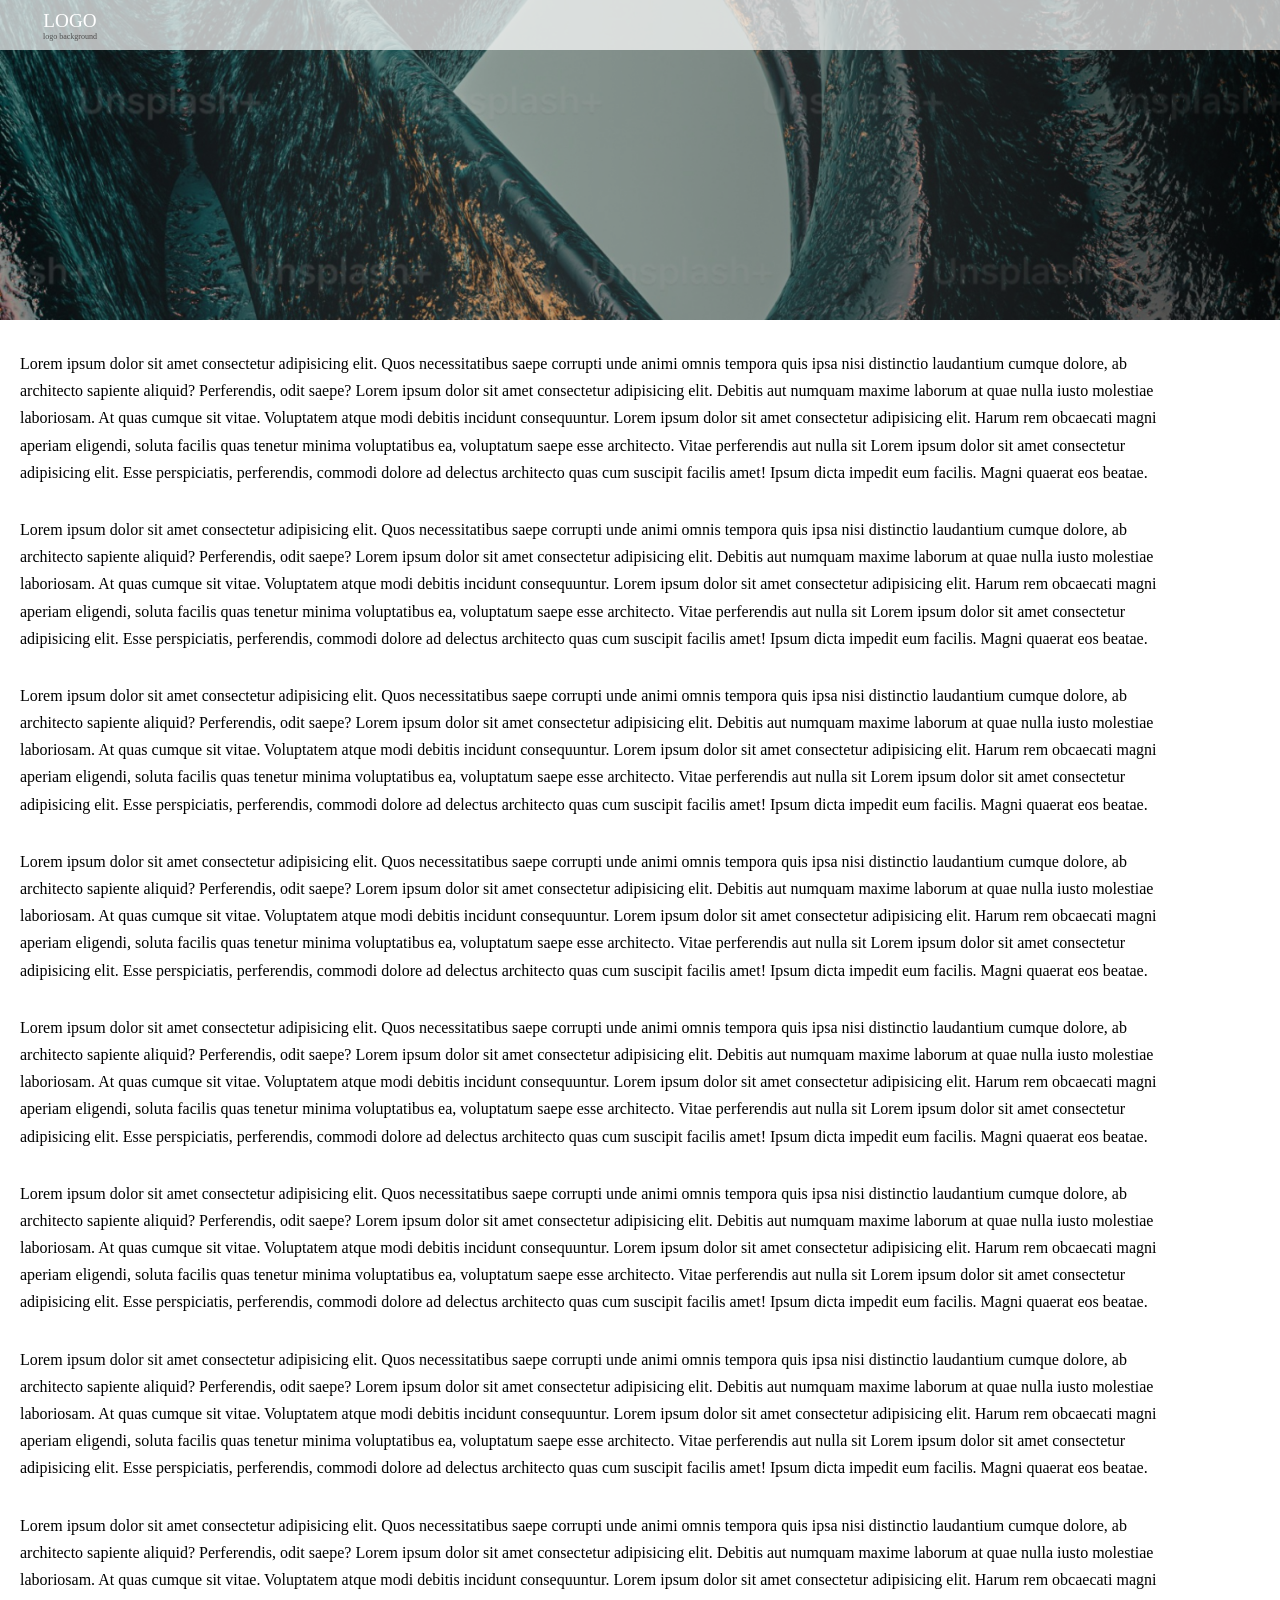
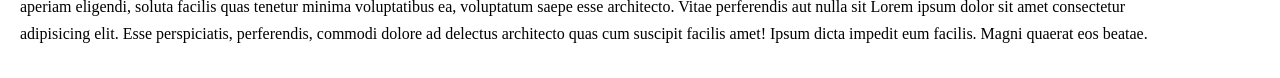
<file: header_color.html>
<!DOCTYPE html>
<html lang="ko">
  <head>
    <meta charset="UTF-8" />
    <meta name="viewport" content="width=device-width, initial-scale=1.0" />
    <title>헤더의 색상 바꾸기</title>
    <style>
      * {
        margin: 0;
        padding: 0;
        box-sizing: border-box;
      }
      .inner {
        width: 100%;
        max-width: 1200px;
        padding: 0 20px;
      }
      header {
        position: fixed;
        top: 0;
        left: 0;
        width: 100%;
        height: 50px;
        background-color: rgba(255, 255, 255, 0.7);
        transition: all 0.5s;
      }
      header .logo_top {
        width: 90px;
        padding: 10px 0 0 10px;
        font-size: 1.2rem;
        color: #fff;
        text-align: center;
      }
      header .logo_top small {
        display: block;
        font-size: 0.5rem;
        color: #4f4e4e;
      }
      .img_wrap {
        width: 100%;
      }
      .img_wrap img {
        width: 100%;
        display: block;
      }
      section p {
        margin: 30px 0;
        line-height: 1.7;
      }
    </style>
  </head>
  <body>
    <header>
      <div class="inner">
        <div class="logo_top">
          LOGO
          <small>logo background</small>
        </div>
      </div>
    </header>
    <section class="img_wrap">
      <img src="images/Frame 1.png" alt="사진" />
    </section>
    <section class="page-start">
      <div class="inner">
        <p>
          Lorem ipsum dolor sit amet consectetur adipisicing elit. Quos necessitatibus saepe corrupti unde animi omnis tempora quis ipsa nisi distinctio laudantium cumque dolore, ab architecto sapiente aliquid? Perferendis, odit saepe? Lorem ipsum dolor sit amet consectetur adipisicing elit. Debitis
          aut numquam maxime laborum at quae nulla iusto molestiae laboriosam. At quas cumque sit vitae. Voluptatem atque modi debitis incidunt consequuntur. Lorem ipsum dolor sit amet consectetur adipisicing elit. Harum rem obcaecati magni aperiam eligendi, soluta facilis quas tenetur minima
          voluptatibus ea, voluptatum saepe esse architecto. Vitae perferendis aut nulla sit Lorem ipsum dolor sit amet consectetur adipisicing elit. Esse perspiciatis, perferendis, commodi dolore ad delectus architecto quas cum suscipit facilis amet! Ipsum dicta impedit eum facilis. Magni quaerat
          eos beatae.
        </p>
        <p>
          Lorem ipsum dolor sit amet consectetur adipisicing elit. Quos necessitatibus saepe corrupti unde animi omnis tempora quis ipsa nisi distinctio laudantium cumque dolore, ab architecto sapiente aliquid? Perferendis, odit saepe? Lorem ipsum dolor sit amet consectetur adipisicing elit. Debitis
          aut numquam maxime laborum at quae nulla iusto molestiae laboriosam. At quas cumque sit vitae. Voluptatem atque modi debitis incidunt consequuntur. Lorem ipsum dolor sit amet consectetur adipisicing elit. Harum rem obcaecati magni aperiam eligendi, soluta facilis quas tenetur minima
          voluptatibus ea, voluptatum saepe esse architecto. Vitae perferendis aut nulla sit Lorem ipsum dolor sit amet consectetur adipisicing elit. Esse perspiciatis, perferendis, commodi dolore ad delectus architecto quas cum suscipit facilis amet! Ipsum dicta impedit eum facilis. Magni quaerat
          eos beatae.
        </p>
        <p>
          Lorem ipsum dolor sit amet consectetur adipisicing elit. Quos necessitatibus saepe corrupti unde animi omnis tempora quis ipsa nisi distinctio laudantium cumque dolore, ab architecto sapiente aliquid? Perferendis, odit saepe? Lorem ipsum dolor sit amet consectetur adipisicing elit. Debitis
          aut numquam maxime laborum at quae nulla iusto molestiae laboriosam. At quas cumque sit vitae. Voluptatem atque modi debitis incidunt consequuntur. Lorem ipsum dolor sit amet consectetur adipisicing elit. Harum rem obcaecati magni aperiam eligendi, soluta facilis quas tenetur minima
          voluptatibus ea, voluptatum saepe esse architecto. Vitae perferendis aut nulla sit Lorem ipsum dolor sit amet consectetur adipisicing elit. Esse perspiciatis, perferendis, commodi dolore ad delectus architecto quas cum suscipit facilis amet! Ipsum dicta impedit eum facilis. Magni quaerat
          eos beatae.
        </p>
        <p>
          Lorem ipsum dolor sit amet consectetur adipisicing elit. Quos necessitatibus saepe corrupti unde animi omnis tempora quis ipsa nisi distinctio laudantium cumque dolore, ab architecto sapiente aliquid? Perferendis, odit saepe? Lorem ipsum dolor sit amet consectetur adipisicing elit. Debitis
          aut numquam maxime laborum at quae nulla iusto molestiae laboriosam. At quas cumque sit vitae. Voluptatem atque modi debitis incidunt consequuntur. Lorem ipsum dolor sit amet consectetur adipisicing elit. Harum rem obcaecati magni aperiam eligendi, soluta facilis quas tenetur minima
          voluptatibus ea, voluptatum saepe esse architecto. Vitae perferendis aut nulla sit Lorem ipsum dolor sit amet consectetur adipisicing elit. Esse perspiciatis, perferendis, commodi dolore ad delectus architecto quas cum suscipit facilis amet! Ipsum dicta impedit eum facilis. Magni quaerat
          eos beatae.
        </p>
        <p>
          Lorem ipsum dolor sit amet consectetur adipisicing elit. Quos necessitatibus saepe corrupti unde animi omnis tempora quis ipsa nisi distinctio laudantium cumque dolore, ab architecto sapiente aliquid? Perferendis, odit saepe? Lorem ipsum dolor sit amet consectetur adipisicing elit. Debitis
          aut numquam maxime laborum at quae nulla iusto molestiae laboriosam. At quas cumque sit vitae. Voluptatem atque modi debitis incidunt consequuntur. Lorem ipsum dolor sit amet consectetur adipisicing elit. Harum rem obcaecati magni aperiam eligendi, soluta facilis quas tenetur minima
          voluptatibus ea, voluptatum saepe esse architecto. Vitae perferendis aut nulla sit Lorem ipsum dolor sit amet consectetur adipisicing elit. Esse perspiciatis, perferendis, commodi dolore ad delectus architecto quas cum suscipit facilis amet! Ipsum dicta impedit eum facilis. Magni quaerat
          eos beatae.
        </p>
        <p>
          Lorem ipsum dolor sit amet consectetur adipisicing elit. Quos necessitatibus saepe corrupti unde animi omnis tempora quis ipsa nisi distinctio laudantium cumque dolore, ab architecto sapiente aliquid? Perferendis, odit saepe? Lorem ipsum dolor sit amet consectetur adipisicing elit. Debitis
          aut numquam maxime laborum at quae nulla iusto molestiae laboriosam. At quas cumque sit vitae. Voluptatem atque modi debitis incidunt consequuntur. Lorem ipsum dolor sit amet consectetur adipisicing elit. Harum rem obcaecati magni aperiam eligendi, soluta facilis quas tenetur minima
          voluptatibus ea, voluptatum saepe esse architecto. Vitae perferendis aut nulla sit Lorem ipsum dolor sit amet consectetur adipisicing elit. Esse perspiciatis, perferendis, commodi dolore ad delectus architecto quas cum suscipit facilis amet! Ipsum dicta impedit eum facilis. Magni quaerat
          eos beatae.
        </p>
        <p>
          Lorem ipsum dolor sit amet consectetur adipisicing elit. Quos necessitatibus saepe corrupti unde animi omnis tempora quis ipsa nisi distinctio laudantium cumque dolore, ab architecto sapiente aliquid? Perferendis, odit saepe? Lorem ipsum dolor sit amet consectetur adipisicing elit. Debitis
          aut numquam maxime laborum at quae nulla iusto molestiae laboriosam. At quas cumque sit vitae. Voluptatem atque modi debitis incidunt consequuntur. Lorem ipsum dolor sit amet consectetur adipisicing elit. Harum rem obcaecati magni aperiam eligendi, soluta facilis quas tenetur minima
          voluptatibus ea, voluptatum saepe esse architecto. Vitae perferendis aut nulla sit Lorem ipsum dolor sit amet consectetur adipisicing elit. Esse perspiciatis, perferendis, commodi dolore ad delectus architecto quas cum suscipit facilis amet! Ipsum dicta impedit eum facilis. Magni quaerat
          eos beatae.
        </p>
        <p>
          Lorem ipsum dolor sit amet consectetur adipisicing elit. Quos necessitatibus saepe corrupti unde animi omnis tempora quis ipsa nisi distinctio laudantium cumque dolore, ab architecto sapiente aliquid? Perferendis, odit saepe? Lorem ipsum dolor sit amet consectetur adipisicing elit. Debitis
          aut numquam maxime laborum at quae nulla iusto molestiae laboriosam. At quas cumque sit vitae. Voluptatem atque modi debitis incidunt consequuntur. Lorem ipsum dolor sit amet consectetur adipisicing elit. Harum rem obcaecati magni aperiam eligendi, soluta facilis quas tenetur minima
          voluptatibus ea, voluptatum saepe esse architecto. Vitae perferendis aut nulla sit Lorem ipsum dolor sit amet consectetur adipisicing elit. Esse perspiciatis, perferendis, commodi dolore ad delectus architecto quas cum suscipit facilis amet! Ipsum dicta impedit eum facilis. Magni quaerat
          eos beatae.
        </p>
      </div>
    </section>
    <script>
      const header = document.querySelector("header");
      const page = document.querySelector(".page-start");
      //   console.log(page.offsetTop);
      //   console.log(window.pageYOffset);
      //   헤더의 색이 바뀌는 함수
      function headerBg() {
        const scrolled = window.pageYOffset >= page.offsetTop;
        header.style.backgroundColor = scrolled ? "red" : " rgba(255, 255, 255, 0.7)";
      }
      window.addEventListener("scroll", headerBg);
    </script>
  </body>
</html>
</file>
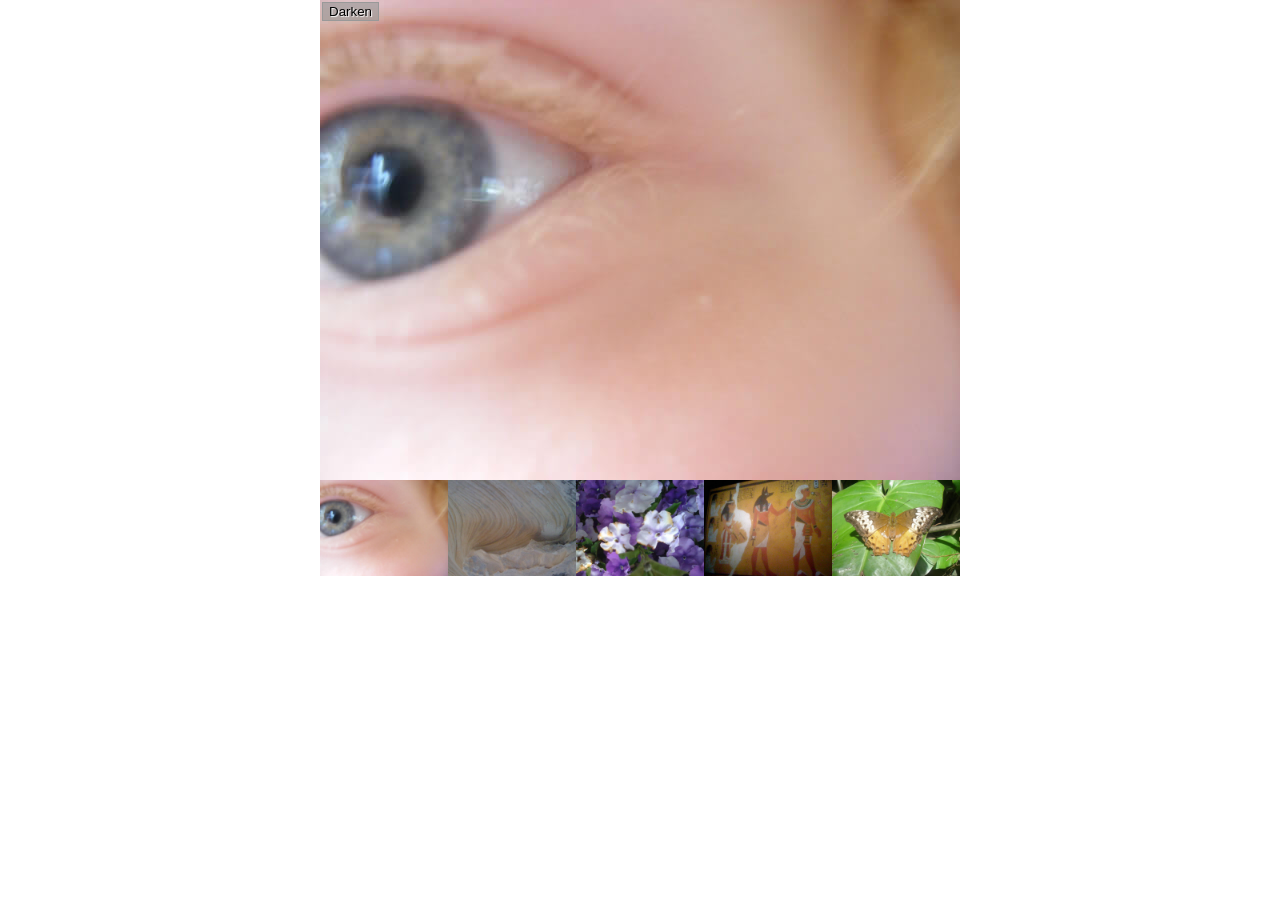
<file: imgGallery.html>
<!DOCTYPE html>
<html lang="ko">
  <head>
    <meta charset="UTF-8" />
    <meta name="viewport" content="width=device-width, initial-scale=1.0" />
    <title>이미지 갤러리</title>
    <style>
      body {
        width: 640px;
        margin: auto;
      }
      .full-img {
        position: relative;
        display: block;
        width: 640px;
        height: 480px;
        background-color: antiquewhite;
      }
      .full-img button {
        border: 0;
        background: rgba(150, 150, 150, 0.6);
        text-shadow: 1px 1px 1px white;
        border: 1px solid #999;
        position: absolute;
        cursor: pointer;
        top: 2px;
        left: 2px;
      }
      .thumb-bar {
        display: flex;
      }
      .thumb-bar img {
        width: calc(100% / 5);
      }
      .overLay {
        position: absolute;
        top: 0;
        left: 0;
        width: 640px;
        height: 480px;
        background-color: rgba(0, 0, 0, 0);
      }
    </style>
  </head>
  <body>
    <div class="full-img">
      <img src="images/pic1.jpg" alt="이미지" class="display-img" />
      <div class="overLay">
        <!-- js -->
      </div>
      <button class="dark">Darken</button>
    </div>
    <!-- thumb img -->
    <div class="thumb-bar">
      <!-- js -->
    </div>

    <script>
      const displayImg = document.querySelector(".display-img");
      const thumbBar = document.querySelector(".thumb-bar");
      const btn = document.querySelector(".dark");
      const overLay = document.querySelector(".overLay");
      const images = [`pic1.jpg`, `pic2.jpg`, `pic3.jpg`, `pic4.jpg`, `pic5.jpg`];
      const alts = {
        "pic1.jpg": "Closeup of a human eye",
        "pic2.jpg": "Rock that looks like a wave",
        "pic3.jpg": "Purple and white pansies",
        "pic4.jpg": "Section of wall from a pharoah's tomb",
        "pic5.jpg": "Large moth on a leaf",
      };
      //   images.forEach(function(){})
      images.forEach((image) => {
        const newImage = document.createElement("img");
        newImage.setAttribute("src", `images/${image}`);
        newImage.setAttribute("alt", `${alts[image]}`);
        // console.log(newImage);
        thumbBar.appendChild(newImage);
        newImage.addEventListener("click", function (e) {
          displayImg.src = e.target.src;
          displayImg.alt = e.target.alt;
        });
      });
      //   다크모드 변경
      btn.addEventListener("click", function () {
        const btnClass = btn.getAttribute("class");
        if(btnClass === "dark"){
            btn.setAttribute("class" , "light")
            console.log(btn);
            btn.textContent = "lighten"
            overLay.style.backgroundColor = "rgba(0,0,0,0.5)"
        }else{
            btn.setAttribute("class" , "dark")
            console.log(btn);
            btn.textContent = "Darken"
            overLay.style.backgroundColor = "rgba(0,0,0,0)"
        }
      });
    </script>
  </body>
</html>
</file>
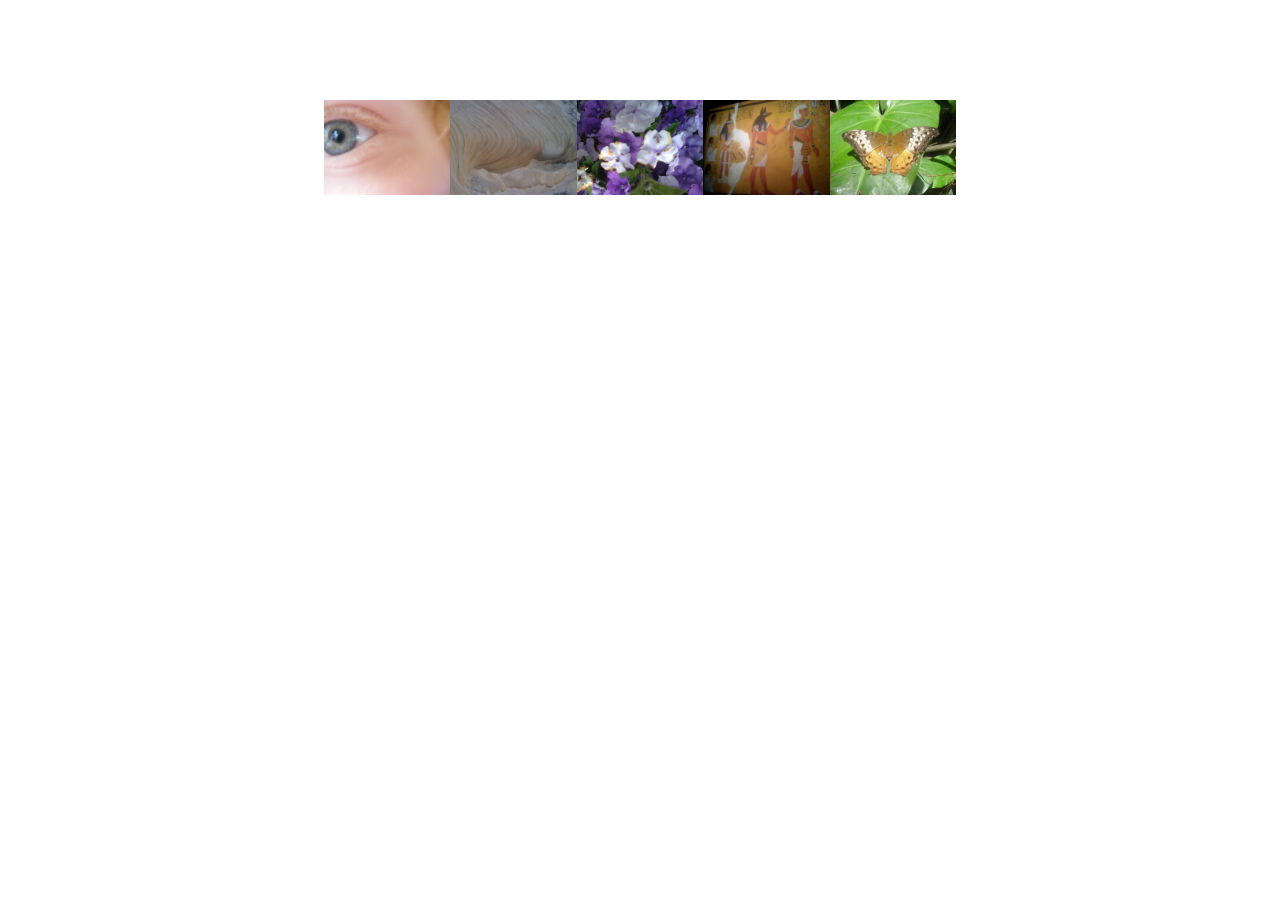
<file: imgGalleryModal.html>
<!DOCTYPE html>
<html lang="ko">
  <head>
    <meta charset="UTF-8" />
    <meta name="viewport" content="width=device-width, initial-scale=1.0" />
    <title>이미지 갤러리 모달</title>
    <style>
      .content {
        width: 50%;
        display: flex;
        margin: 100px auto;
      }
      .content img {
        width: calc(100% / 5);
      }
      .modal-wrap {
        position: fixed;
        top: 0;
        left: 0;
        width: 100%;
        background-color: rgba(0, 0, 0, 0.8);
        display: none;
        align-items: center;
        justify-content: center;
      }
      .modal-wrap img {
        max-width: 60%;
        max-height: 60%;
      }
    </style>
  </head>
  <body>
    <div class="content">
      <img src="images/pic1.jpg" alt="img" />
      <img src="images/pic2.jpg" alt="img" />
      <img src="images/pic3.jpg" alt="img" />
      <img src="images/pic4.jpg" alt="img" />
      <img src="images/pic5.jpg" alt="img" />
    </div>
    <div class="modal-wrap">
      <!-- js -->
    </div>

    <script>
      const images = document.querySelectorAll(".content img");
      const newImg = document.createElement("img");
      const modalWrap = document.querySelector(".modal-wrap");
      // console.log(images);
      images.forEach(function (img) {
        // console.log(img);
        img.addEventListener("click", function () {
          // alert("확인")

          newImg.src = img.src;
          newImg.alt = img.alt;

          // console.log(modalWrap);
          modalWrap.appendChild(newImg);
          // document.querySelector(".modal-wrap").appendChild(newImg);
          modalWrap.style.display = "flex";
        });
      });
      // modalWrap 바탕 클릭 시 사라지는 기능
      modalWrap.addEventListener("click", function () {
        modalWrap.style.display = "none";
      });
    </script>
  </body>
</html>
</file>
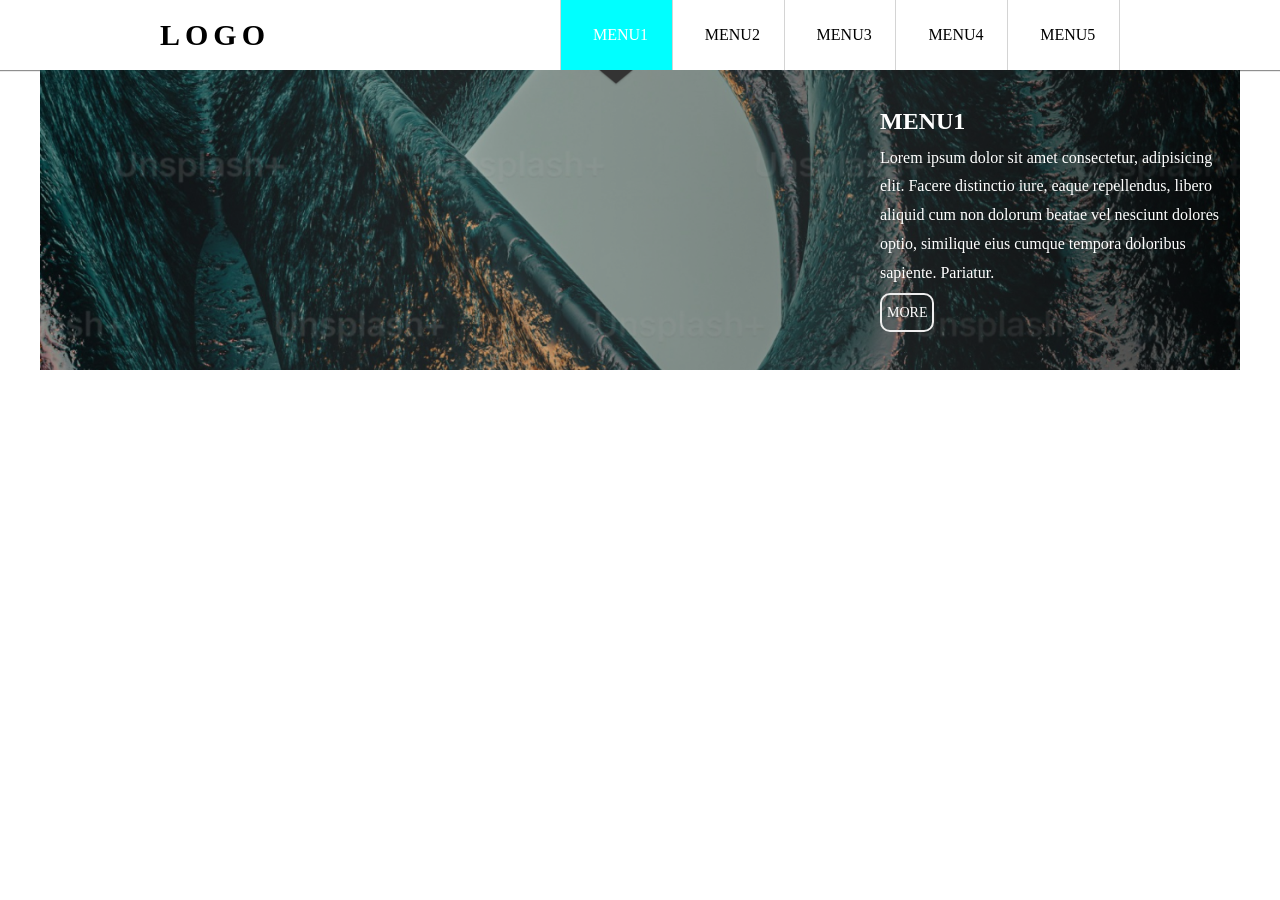
<file: tapBt.html>
<!DOCTYPE html>
<html lang="ko">
  <head>
    <meta charset="UTF-8" />
    <meta name="viewport" content="width=device-width, initial-scale=1.0" />
    <title>tap버튼 예제</title>
    <link rel="stylesheet" href="css/tapBt.css">
    <script src="js/tapBt.js"></script>
  </head>
  <body>
    <div class="workSection" id="work">
      <header class="header">
        <div class="inner">
          <h1>LOGO</h1>
          <ul class="tab-nav">
            <li><a href="#work01">MENU1</a></li>
            <li><a href="#work02">MENU2</a></li>
            <li><a href="#work03">MENU3</a></li>
            <li><a href="#work04">MENU4</a></li>
            <li><a href="#work05">MENU5</a></li>
          </ul>
        </div>
      </header>
      <div class="section">
        <section class="tabitem" id="work01">
          <div class="img-wrap">
            <img src="images/Frame 1.png" alt="work01" />
          </div>
          <div class="content">
            <div class="inner">
              <h2 class="title">MENU1</h2>
              <p>Lorem ipsum dolor sit amet consectetur, adipisicing elit. Facere distinctio iure, eaque repellendus, libero aliquid cum non dolorum beatae vel nesciunt dolores optio, similique eius cumque tempora doloribus sapiente. Pariatur.</p>
              <a href="#" class="read-mord">MORE</a>
            </div>
          </div>
        </section>
        <section class="tabitem" id="work02">
          <div class="image-wrap">
            <img src="images/Frame 2.png" alt="work2" />
          </div>
          <div class="content">
            <div class="inner">
              <h2 class="title">MENU2</h2>
              <p>Lorem ipsum dolor sit amet consectetur, adipisicing elit. Facere distinctio iure, eaque repellendus, libero aliquid cum non dolorum beatae vel nesciunt dolores optio, similique eius cumque tempora doloribus sapiente. Pariatur.</p>
              <a href="#" class="read-mord">MORE</a>
            </div>
          </div>
        </section>
        <section class="tabitem" id="work03">
          <div class="image-wrap">
            <img src="images/Frame 3.png" alt="work3" />
          </div>
          <div class="content">
            <div class="inner">
              <h2 class="title">MENU3</h2>
              <p>Lorem ipsum dolor sit amet consectetur, adipisicing elit. Facere distinctio iure, eaque repellendus, libero aliquid cum non dolorum beatae vel nesciunt dolores optio, similique eius cumque tempora doloribus sapiente. Pariatur.</p>
              <a href="#" class="read-mord">MORE</a>
            </div>
          </div>
        </section>
        <section class="tabitem" id="work04">
          <div class="image-wrap">
            <img src="images/Frame 4.png" alt="work4" />
          </div>
          <div class="content">
            <div class="inner">
              <h2 class="title">MENU4</h2>
              <p>Lorem ipsum dolor sit amet consectetur, adipisicing elit. Facere distinctio iure, eaque repellendus, libero aliquid cum non dolorum beatae vel nesciunt dolores optio, similique eius cumque tempora doloribus sapiente. Pariatur.</p>
              <a href="#" class="read-mord">MORE</a>
            </div>
          </div>
        </section>
        <section class="tabitem" id="work05">
          <div class="image-wrap">
            <img src="images/Frame 5.png" alt="work5" />
          </div>
          <div class="content">
            <div class="inner">
              <h2 class="title">MENU5</h2>
              <p>Lorem ipsum dolor sit amet consectetur, adipisicing elit. Facere distinctio iure, eaque repellendus, libero aliquid cum non dolorum beatae vel nesciunt dolores optio, similique eius cumque tempora doloribus sapiente. Pariatur.</p>
              <a href="#" class="read-mord">MORE</a>
            </div>
          </div>
        </section>
      </div>
    </div>
  </body>
</html>
</file>
<file: css/tapBt.css>
@charset "utf-8";

* {
  padding: 0;
  margin: 0;
  box-sizing: border-box;
}

li {
  list-style: none;
}
a {
  text-decoration: none;
  color: inherit;
}
.workSection {
  box-shadow: 0 1px 1px rgba(0, 0, 0, 0.25);
}
/* header */
.header {
  width: 100%;
  box-shadow: 0 1px 1px rgba(0, 0, 0, 0.25);
  line-height: 70px;
}
.header .inner {
  display: flex;
  width: 960px;
  margin: auto;
  justify-content: space-between;
}
.header .inner h1 {
  width: 100px;
  font-size: 30px;
  letter-spacing: 5px;
}
.tab-nav {
  display: flex;
  width: 560px;
text-align: center;
border-left: 1px solid #d4d4d4;
}
.tab-nav li {
  width: calc(100% / 5);
  border-right: 1px solid #d4d4d4;
}
.tab-nav li a{
    display: block;
    padding:  0 2em;
    position: relative;
}
.tab-nav li a:hover , .tab-nav li a.active{
    background-color: aqua;
    color: #fff;

}
.tab-nav li a.active::after{
    content: "";
    background: url("../images/sprites.png") no-repeat;
    position: absolute;
    top: 100%;
    left: 50%;
    transform: translateX(-50%);
    width: 37px;
    height: 19px;
    z-index: 99;

}
.section{
    width: 1200px;
    margin: auto;
    position: relative;
}
.tabitem{
    position: absolute;
    top: 0;
    left: 0;
}
.tabitem img{
    width: 100%;
}
.content{
    position: absolute;
    width: 30%;
    top: 10%;
    right: 0;
    color: white;
    line-height: 1.8;
}
.read-mord{
    font-size: 14px;
  display: inline-block;
  padding: 5px;
  border: 2px solid #eee;
  border-radius: 10px;
  margin-top: 5px;
}
</file>
